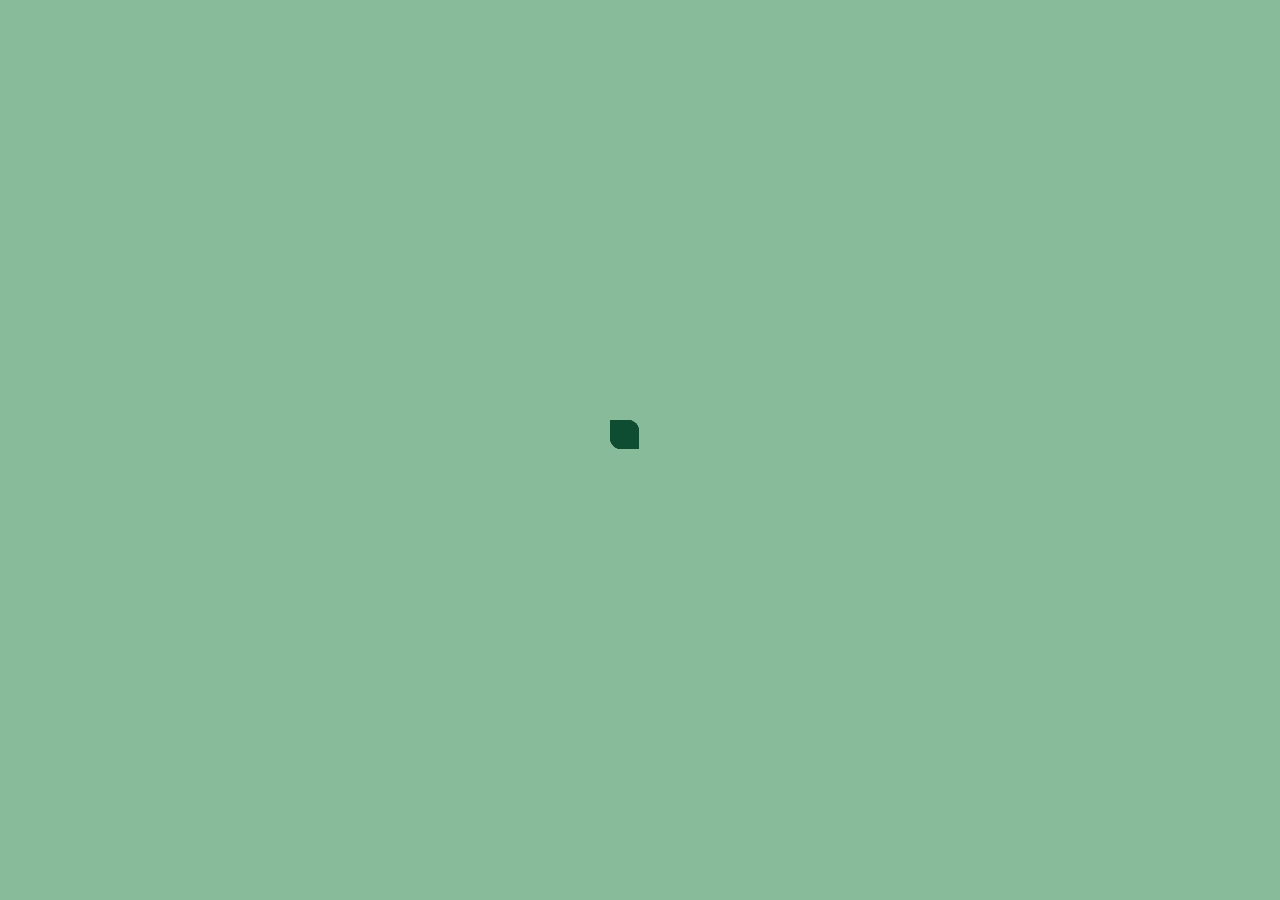
<file: index.html>
<!DOCTYPE html>
<html lang="en">
<head>
    <meta charset="UTF-8">
    <meta name="viewport" content="width=device-width, initial-scale=1.0">
    <title>FarmUp</title>
    <link rel="stylesheet" href="style.css">
    <link rel="stylesheet" href="https://cdnjs.cloudflare.com/ajax/libs/font-awesome/6.0.0-beta3/css/all.min.css">
</head>
<body>
    <div id="loader" class="loader">
        <div class="corners">
            <div class="corner corner--1"></div>
            <div class="corner corner--2"></div>
            <div class="corner corner--3"></div>
            <div class="corner corner--4"></div>
        </div>
    </div>

    <nav class="navbar">
        <div class="logo">
            <img src="planting.png" alt="FarmUp Logo">
            <h1 data-translate="FarmHealth">FarmHealth</h1>
        </div>
        <div class="nav-right">
            <div class="language-selector">
                <i class="fas fa-globe"></i>
                <select id="language-select">
                    <option value="en">EN</option>
                    <option value="hi">HI</option>
                    <option value="ta">TA</option>
                </select>
            </div>
            <div class="hamburger-menu">
                <div class="bar"></div>
                <div class="bar"></div>
                <div class="bar"></div>
            </div>
        </div>
    </nav>



        <div class="side-menu">
            <div class="close-btn">&times;</div>
            <ul class="menu-items">
<li><a href="" data-page="home"><i class="fas fa-home"></i> <span data-translate="Home">Home</span></a></li>
<li><a href="#" data-page="fertiliser"><i class="fas fa-seedling"></i> <span data-translate="Fertiliser">Fertiliser</span></a></li>
<li><a href="#" data-page="constitution"><i class="fas fa-scroll"></i> <span data-translate="Constitution">Constitution</span></a></li>
<li><a href="#" data-page="about"><i class="fas fa-info-circle"></i> <span data-translate="About Us">About Us</span></a></li>
            </ul>
        </div>

        <div class="popup">
            <div class="popup-content">
                <span class="close-popup">&times;</span>
                <h2 id="popup-title"></h2>
                <div id="popup-body"></div>
            </div>
        </div>

        <header class="hero">
            <h2 data-translate="Farming Made Easy">Farming Made Easy</h2>
            <div class="upload-box">
                <input type="file" id="file-input" accept="image/*">
                <p data-translate="Upload Image">Upload Image</p>
            </div>
            <div id="image-preview"></div>
        </header>
    </div>



    <script src="script.js"></script>
</body>
</html>
</file>
<file: style.css>
body {
  font-family: Arial, sans-serif;
  margin: 0;
  padding: 0;
  background-color: #f0f0f0;
}

.loader {
  display: flex;
  align-items: center;
  justify-content: center;
  position: fixed;
  top: 0;
  left: 0;
  width: 100%;
  height: 100%;
  background-color: #8B9;
  z-index: 9999;
}

@keyframes spin {
  0% { transform: rotate(0deg); }
  100% { transform: rotate(360deg); }
}

.corners {
  width: 60px;
  height: 60px;
  position: relative;
  transform-origin: center;
  animation: spin 5s infinite linear;
}

.corner {
  width: 100%;
  height: 100%;
  position: absolute;
}

.corner::before {
  display: block;
  width: 48%;
  height: 48%;
  border-radius: 0 40% 0 40%;
  background-color: #0F4D33;
  content: '';
}

@keyframes spin1 {
  0% { transform: rotate(0deg); }
  30% { transform: rotate(0deg); }
  70% { transform: rotate(0deg); }
  100% { transform: rotate(360deg); }
}

@keyframes spin2 {
  0% { transform: rotate(0deg); }
  30% { transform: rotate(270deg); }
  70% { transform: rotate(270deg); }
  100% { transform: rotate(360deg); }
}

@keyframes spin3 {
  0% { transform: rotate(0deg); }
  30% { transform: rotate(180deg); }
  70% { transform: rotate(180deg); }
  100% { transform: rotate(360deg); }
}

@keyframes spin4 {
  0% { transform: rotate(0deg); }
  30% { transform: rotate(90deg); }
  70% { transform: rotate(90deg); }
  100% { transform: rotate(360deg); }
}

.corner--1 { animation: spin1 3s infinite cubic-bezier(0.785, 0.135, 0.150, 0.860); }
.corner--2 { animation: spin2 3s infinite cubic-bezier(0.785, 0.135, 0.150, 0.860); }
.corner--3 { animation: spin3 3s infinite cubic-bezier(0.785, 0.135, 0.150, 0.860); }
.corner--4 { animation: spin4 3s infinite cubic-bezier(0.785, 0.135, 0.150, 0.860); }

.navbar {
  display: flex;
  justify-content: space-between;
  align-items: center;
  background-color: #4CAF50;
  padding: 10px 20px;
}

.logo {
  display: flex;
  align-items: center;
}

.logo img {
  height: 40px;
  margin-right: 10px;
}

.hamburger-menu {
  cursor: pointer;
  display: flex;
  flex-direction: column;
  justify-content: space-around;
  width: 30px;
  height: 25px;
}

.bar {
  height: 3px;
  width: 100%;
  background-color: white;
  transition: all 0.3s ease;
}

.side-menu {
  position: fixed;
  top: 0;
  right: -300px;
  width: 300px;
  height: 100%;
  background-color: #fff;
  box-shadow: -2px 0 5px rgba(0, 0, 0, 0.1);
  transition: right 0.3s ease;
  z-index: 1000;
}

.side-menu.active {
  right: 0;
}

.close-btn {
  font-size: 30px;
  color: #333;
  position: absolute;
  top: 10px;
  right: 20px;
  cursor: pointer;
}

.menu-items {
  list-style-type: none;
  padding: 0;
  margin-top: 50px;
}

.menu-items li {
  padding: 15px 30px;
  border-bottom: 1px solid #eee;
}

.menu-items li:last-child {
  border-bottom: none;
}

.menu-items a {
  text-decoration: none;
  color: #333;
  font-size: 18px;
  display: flex;
  align-items: center;
  transition: color 0.3s ease;
}

.menu-items a:hover {
  color: #4CAF50;
}

.menu-items i {
  margin-right: 10px;
  font-size: 20px;
}

.hero {
  text-align: center;
  padding: 80px 100px;
  background-image: url("pp.jpg");
  background-color: #fff;
}

.hero h2 {
  font-size: 2.5em;
  margin-bottom: 20px;
  color: #333;
}

.upload-box {
  border: 2px dashed #4CAF50;
  padding: 20px;
  display: inline-block;
  cursor: pointer;
}

.upload-box p {
  margin: 0;
  font-size: 1.2em;
  color: #333;
}

#file-input {
  display: none;
}

#image-preview {
  margin-top: 20px;
}

.popup {
  display: none;
  position: fixed;
  top: 0;
  left: 0;
  width: 100%;
  height: 100%;
  background-color: rgba(0, 0, 0, 0.7);
  z-index: 2000;
}

.popup-content {
  position: absolute;
  top: 50%;
  left: 50%;
  transform: translate(-50%, -50%);
  background-color: white;
  padding: 20px;
  border-radius: 5px;
  width: 80%;
  max-width: 600px;
}

.close-popup {
  position: absolute;
  top: 10px;
  right: 10px;
  font-size: 24px;
  cursor: pointer;
}

.navbar {
  display: flex;
  justify-content: space-between;
  align-items: center;
  background-color: #4CAF50;
  padding: 10px 20px;
}

.nav-right {
  display: flex;
  align-items: center;
}

.language-selector {
  display: flex;
  align-items: center;
  margin-right: 20px;
  color: #000000;
}

.language-selector i {
  margin-right: 5px;
  font-size: 18px;
}

#language-select {
  background-color: transparent;
  border: none;
  color: #000000;
  font-size: 16px;
  cursor: pointer;
  padding: 5px;
}

#language-select option {
  background-color: #4CAF50;
  color: #000000;
}

.hamburger-menu {
  cursor: pointer;
  display: flex;
  flex-direction: column;
  justify-content: space-around;
  width: 30px;
  height: 25px;
}

.bar {
  height: 3px;
  width: 100%;
  background-color: #000000;
  transition: all 0.3s ease;
}
</file>
